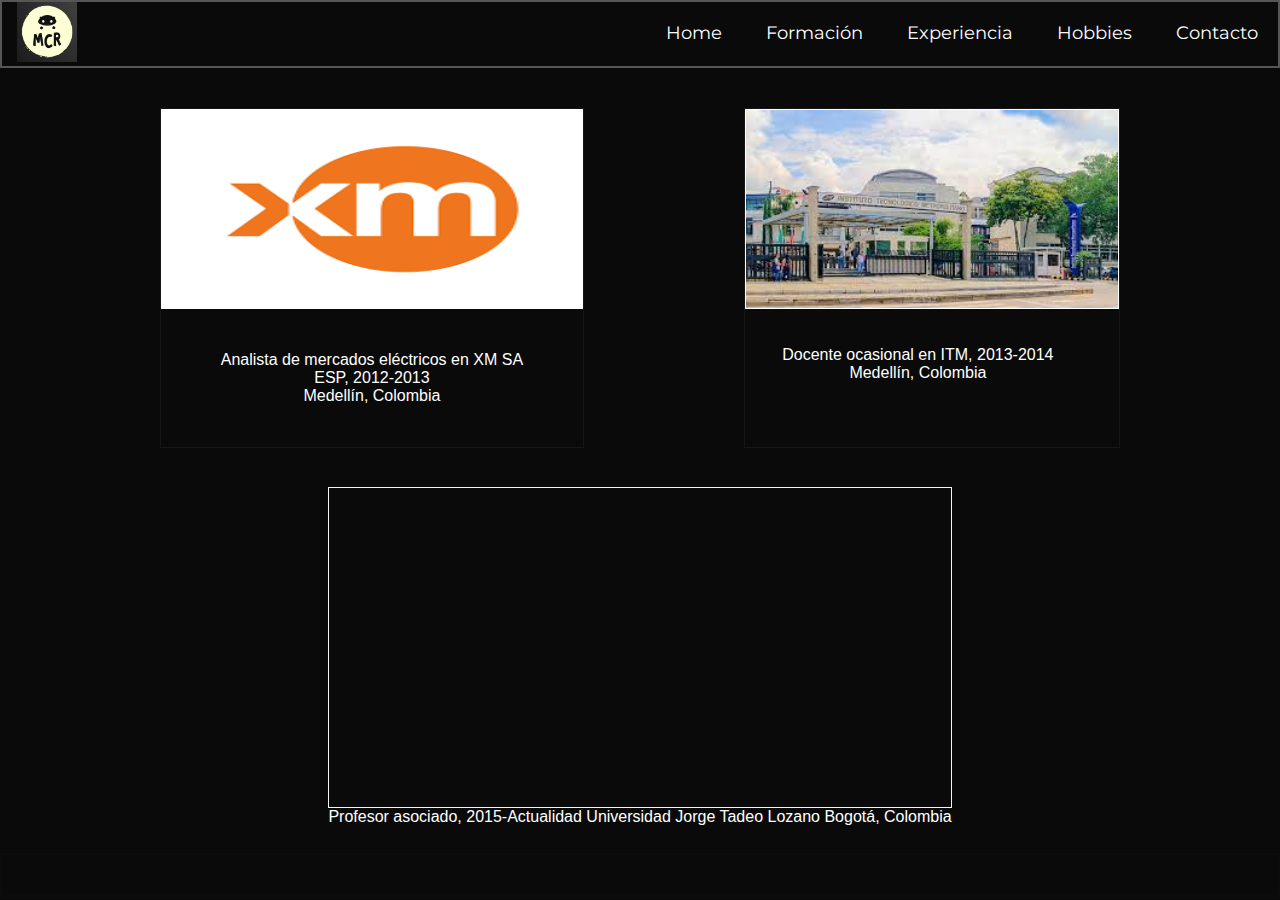
<file: desafio7/pages/experiencia.html>
<!DOCTYPE html>
<html lang="en">
<head>
    <meta charset="UTF-8">
    <meta http-equiv="X-UA-Compatible" content="IE=edge">
    <meta name="viewport" content="width=device-width, initial-scale=1.0">
    <title>Portafolio | Experiencia</title>
    <link rel="stylesheet" href="../css/styles.css"/>
    <link rel="stylesheet" href="https://cdnjs.cloudflare.com/ajax/libs/font-awesome/6.1.1/css/all.min.css" integrity="sha512-KfkfwYDsLkIlwQp6LFnl8zNdLGxu9YAA1QvwINks4PhcElQSvqcyVLLD9aMhXd13uQjoXtEKNosOWaZqXgel0g==" crossorigin="anonymous" referrerpolicy="no-referrer" />
    <link rel="stylesheet" href="../css/styles2.css">
    <meta name="keywords" content="ingeniera, docente, investigadora">
    <meta name="description" content="Profesional en modelado y simulación con experiencia en investigación, docencia y gestión busca empleo">

</head>
<body>
    <header>
        <div>
            <img src="../img/logo.jpg" class="logo" alt="logo" width="60px"/>
        </div>
        

    <nav>
        <li>
            <a href="../index.html">
                Home
            </a>
        </li>
        <li>
            <a href="formacion.html">
                Formación
            </a>
        </li>
        <li>
            <a href="experiencia.html">
                Experiencia
            </a>
        </li>

        <li>
            <a href="hobbies.html">
                Hobbies
            </a>
        </li>
        <li>
            <a href="contacto.html">
                Contacto
            </a>
        </li>
    </nav>
    </header>

    <main>
    <div class="experiencia1">
        <article class="galeria">
            <img src="../img/xm.png" class="img-itm" alt="xm" />
            <span class="color-f4">
                Analista de mercados eléctricos en XM SA ESP, 2012-2013
                <br>
                Medellín, Colombia
            </span>
        </article>
        <article>
            <img src="../img/itm.jfif" class="img-itm2" alt="itm"/>
            <span class="color-f7">
                Docente ocasional en ITM, 2013-2014
                <br>
                Medellín, Colombia
            </span>
        </article>
    </div>

    <div class="experiencia2">
        <article class="galeria">
            <div class="video">
                <iframe width="460" height="315" src="https://www.youtube.com/embed/JS6zyYq7CVU" title="YouTube video player" frameborder="0" allow="accelerometer; autoplay; clipboard-write; encrypted-media; gyroscope; picture-in-picture" allowfullscreen></iframe>
            </div>
        
            <div>
                <p class="color-f7">
                    Profesor asociado, 2015-Actualidad
                  
                    Universidad Jorge Tadeo Lozano
             
                    Bogotá, Colombia
                </p>
            </div>
        
      
        </article> 
    </div>
    </main>


    <footer>
        <a href = "https://www.instagram.com/castanedariascos"   target="_blank"><i class="fa-brands fa-instagram"></i></a>
        <a href = "https://www.linkedin.com/in/monica-castaneda-riascos-b5663847/"   target="_blank"><i class="fa-brands fa-linkedin-in"></i></a>
        <a href = "https://www.researchgate.net/profile/Monica-Castaneda-2"   target="_blank"><i class="fa-brands fa-researchgate"></i></a>
    </footer>




</body>
</html>
</file>
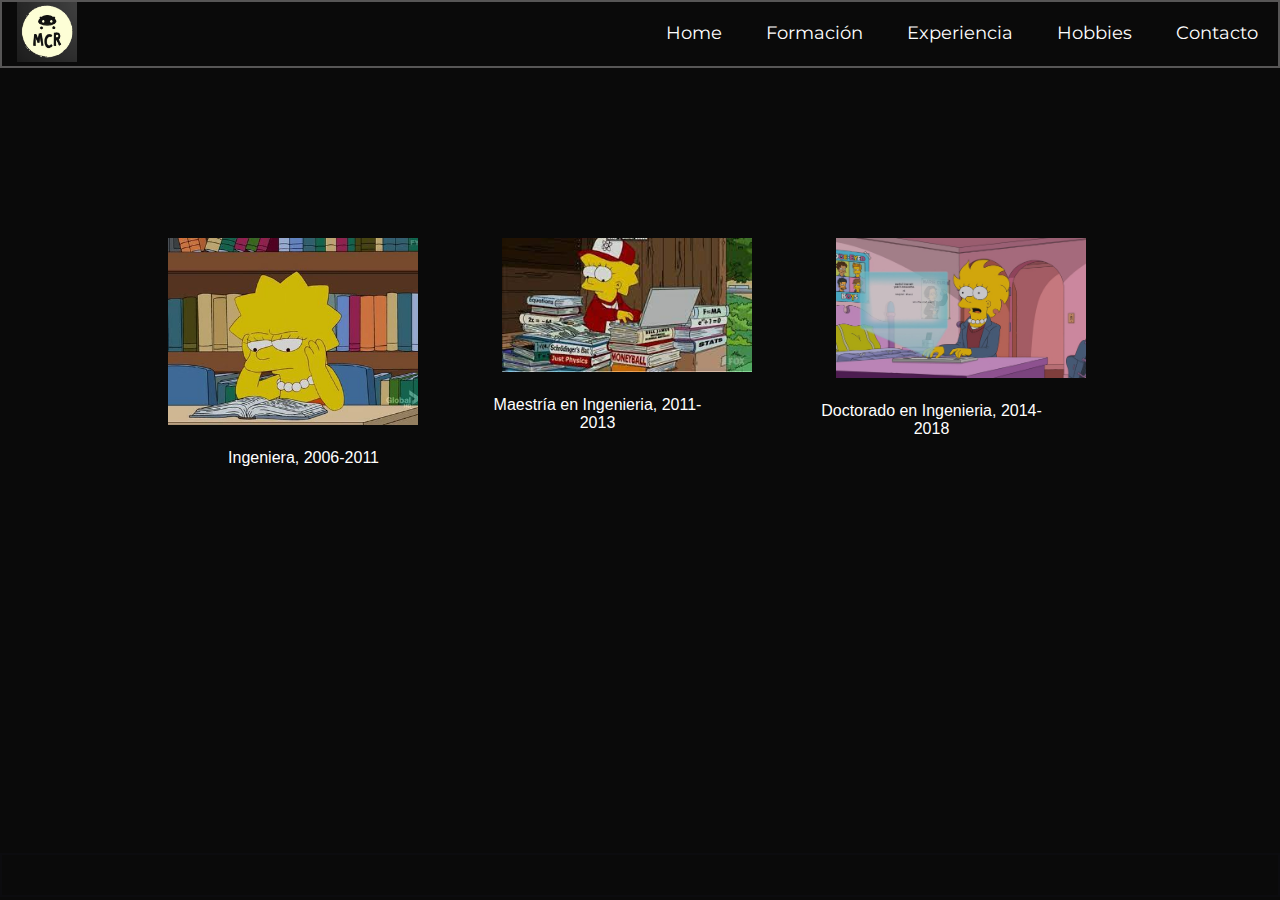
<file: desafio7/pages/formacion.html>
<!DOCTYPE html>
<html lang="en">
<head>
    <meta charset="UTF-8">
    <meta http-equiv="X-UA-Compatible" content="IE=edge">
    <meta name="viewport" content="width=device-width, initial-scale=1.0">
    <title>Portafolio | Formacion</title>
    <link rel="stylesheet" href="../css/styles.css"/>
    <link rel="stylesheet" href="https://cdnjs.cloudflare.com/ajax/libs/font-awesome/6.1.1/css/all.min.css" integrity="sha512-KfkfwYDsLkIlwQp6LFnl8zNdLGxu9YAA1QvwINks4PhcElQSvqcyVLLD9aMhXd13uQjoXtEKNosOWaZqXgel0g==" crossorigin="anonymous" referrerpolicy="no-referrer" />
    <meta name="keywords" content="ingeniera, docente, investigadora">
    <meta name="description" content="Profesional en modelado y simulación con experiencia en investigación, docencia y gestión busca empleo">

</head>
<body>
    <header>
        <div>
            <img src="../img/logo.jpg" class="logo" alt="logo" width="60px"/>
        </div>
    <nav>
        <li>
            <a href="../index.html">
                Home
            </a>
        </li>
        <li>
            <a href="formacion.html">
                Formación
            </a>
        </li>
        <li>
            <a href="experiencia.html">
                Experiencia
            </a>
        </li>

        <li>
            <a href="hobbies.html">
                Hobbies
            </a>
        </li>
        <li>
            <a href="contacto.html">
                Contacto
            </a>
        </li>
    </nav>
    </header>

    <main>
    <div class="titulos">
        <article>
            <img src="../img/universidad.jpg" alt="pregrado"/>
            <br>
            <span>
                Ingeniera, 2006-2011
            </span>
            
        </article>
        <article>
            <img src="../img/maestria.jfif" alt="maestria"/>
            <br>
            <span>
                Maestría en Ingenieria, 2011-2013
            </span>
            
        </article>
        <article>
            <img src="../img/doctorado.jpg" alt="doctorado"/>
            <br>
            <span>
                Doctorado en Ingenieria, 2014-2018
            </span>
        </article>
    </div>
    </main>

    

    <footer>
        <a href = "https://www.instagram.com/castanedariascos"   target="_blank"><i class="fa-brands fa-instagram"></i></a>
        <a href = "https://www.linkedin.com/in/monica-castaneda-riascos-b5663847/"   target="_blank"><i class="fa-brands fa-linkedin-in"></i></a>
        <a href = "https://www.researchgate.net/profile/Monica-Castaneda-2"   target="_blank"><i class="fa-brands fa-researchgate"></i></a>
    </footer>


</body>
</html>
</file>
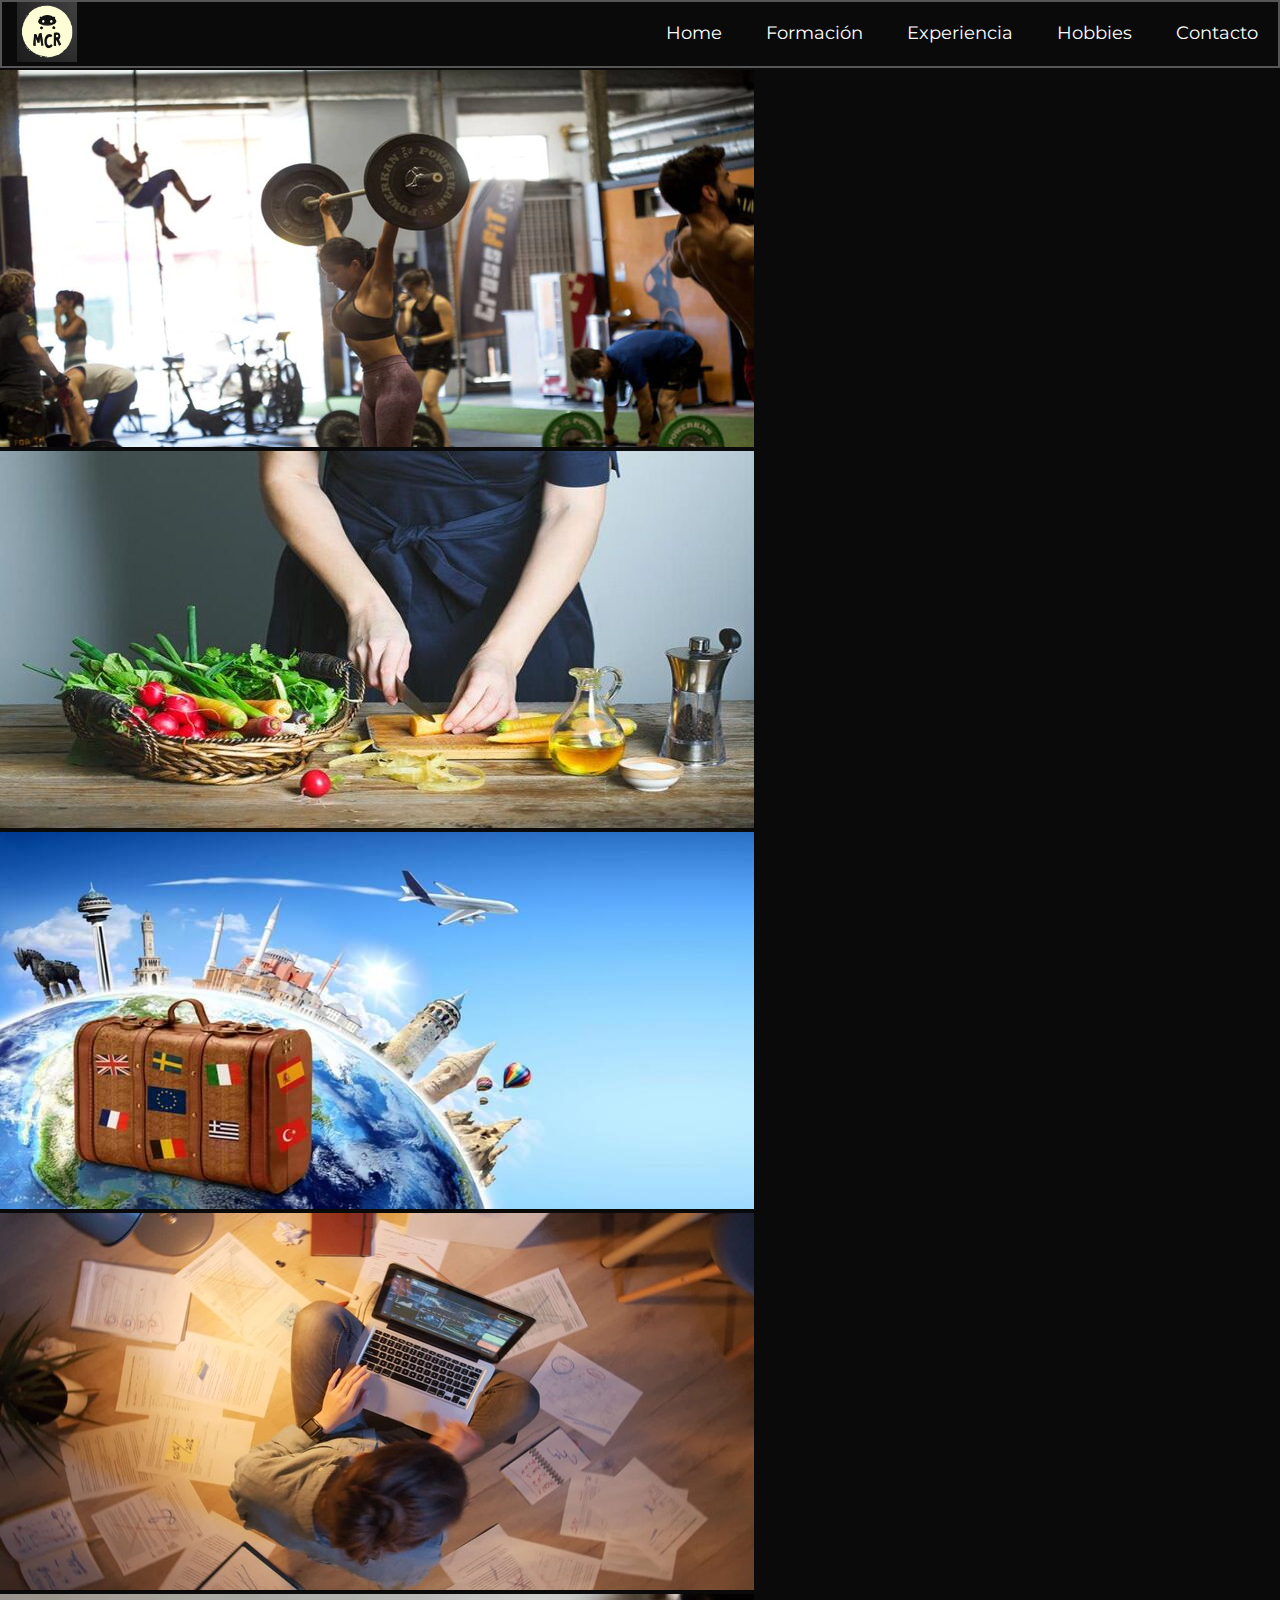
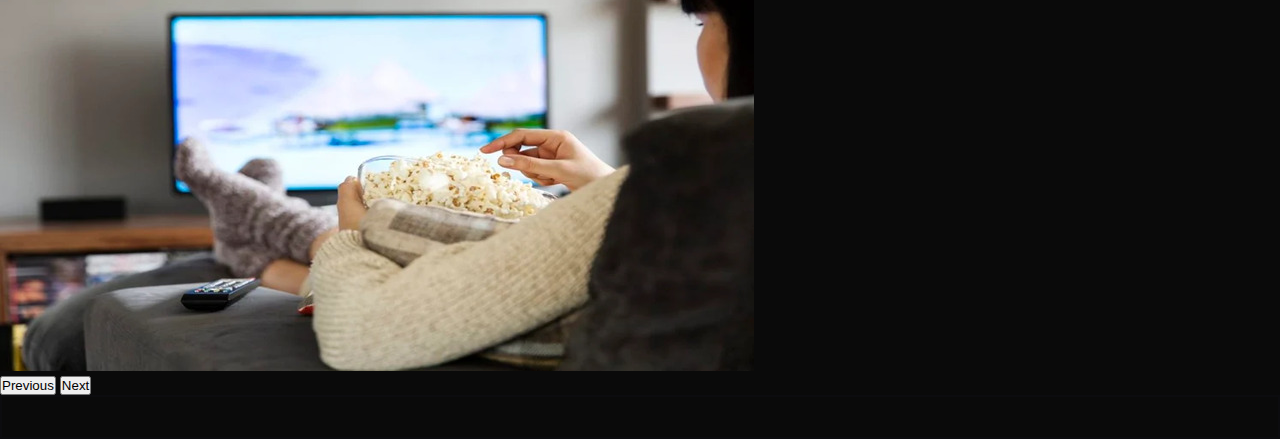
<file: desafio7/pages/hobbies.html>
<!DOCTYPE html>
<html lang="en">
<head>
    <meta charset="UTF-8">
    <meta http-equiv="X-UA-Compatible" content="IE=edge">
    <meta name="viewport" content="width=device-width, initial-scale=1.0">
    <title>Portafolio | Hobbies</title>
    <link rel="stylesheet" href="../css/styles.css"/>
    <link rel="stylesheet" href="https://cdnjs.cloudflare.com/ajax/libs/font-awesome/6.1.1/css/all.min.css" integrity="sha512-KfkfwYDsLkIlwQp6LFnl8zNdLGxu9YAA1QvwINks4PhcElQSvqcyVLLD9aMhXd13uQjoXtEKNosOWaZqXgel0g==" crossorigin="anonymous" referrerpolicy="no-referrer" />
    <link href="https://cdn.jsdelivr.net/npm/bootstrap@5.2.0-beta1/dist/css/bootstrap.min.css" rel="stylesheet" integrity="sha384-0evHe/X+R7YkIZDRvuzKMRqM+OrBnVFBL6DOitfPri4tjfHxaWutUpFmBp4vmVor" crossorigin="anonymous">
    <meta name="keywords" content="ingeniera, docente, investigadora">
    <meta name="description" content="Profesional en modelado y simulación con experiencia en investigación, docencia y gestión busca empleo">

</head>
<body>
    <header>
        <div>
            <img src="../img/logo.jpg" class="logo" alt="logo" width="60px"/>
        </div>
    <nav>
        <li>
            <a href="../index.html">
                Home
            </a>
        </li>
        <li>
            <a href="formacion.html">
                Formación
            </a>
        </li>
        <li>
            <a href="experiencia.html">
                Experiencia
            </a>
        </li>

        <li>
            <a href="hobbies.html">
                Hobbies
            </a>
        </li>
        <li>
            <a href="contacto.html">
                Contacto
            </a>
        </li>
    </nav>
    </header>



    <div id="carouselExampleControls" class="carousel slide" data-bs-ride="carousel">
        <div class="carousel-inner">
          <div class="carousel-item active">
            <img src="../img/crossfit.jpg" class="d-block w-100" alt="hobbie1"
            >
          </div>
          <div class="carousel-item">
            <img src="../img/cocinar.jpg" class="d-block w-100" alt="hobbie2"
            >
          </div>
          <div class="carousel-item">
            <img src="../img/viajar.jpeg" class="d-block w-100" alt="hobbie3"
            >
          </div>
          <div class="carousel-item">
            <img src="../img/estudiar.jpg" class="d-block w-100" alt="hobbie4"
            >
          </div>
          <div class="carousel-item">
            <img src="../img/peliculas.jpg" class="d-block w-100" alt="hobbie5"
           >
          </div>
        </div>
        <button class="carousel-control-prev" type="button" data-bs-target="#carouselExampleControls" data-bs-slide="prev">
          <span class="carousel-control-prev-icon" aria-hidden="true"></span>
          <span class="visually-hidden">Previous</span>
        </button>
        <button class="carousel-control-next" type="button" data-bs-target="#carouselExampleControls" data-bs-slide="next">
          <span class="carousel-control-next-icon" aria-hidden="true"></span>
          <span class="visually-hidden">Next</span>
        </button>
      </div>

    





    <footer>
        <a href = "https://www.instagram.com/castanedariascos"   target="_blank"><i class="fa-brands fa-instagram"></i></a>
        <a href = "https://www.linkedin.com/in/monica-castaneda-riascos-b5663847/"   target="_blank"><i class="fa-brands fa-linkedin-in"></i></a>
        <a href = "https://www.researchgate.net/profile/Monica-Castaneda-2"   target="_blank"><i class="fa-brands fa-researchgate"></i></a>
    </footer>

    <script src="https://cdn.jsdelivr.net/npm/bootstrap@5.2.0-beta1/dist/js/bootstrap.bundle.min.js" integrity="sha384-pprn3073KE6tl6bjs2QrFaJGz5/SUsLqktiwsUTF55Jfv3qYSDhgCecCxMW52nD2" crossorigin="anonymous"></script>

</body>
</html>
</file>
<file: desafio7/css/styles.css>
@import url('https://fonts.googleapis.com/css2?family=Montserrat:wght@100&display=swap');

* { 
    margin: 0;
    padding:0;
    box-sizing: border-box;

}

body {
   
    background-color: rgb(10, 10, 10);
    font-family:'Montserrat',sans-serif;
}

main {
    background-image: url;
    height:87vh;
    width:100%;
    display:inline-block;
    justify-content: center;
    background-color: rgb(10, 10, 10);
}


h1 {
    font-family:'Trebuchet MS', 'Lucida Sans Unicode', 'Lucida Grande', 'Lucida Sans', Arial, sans-serif;
  
    color:white;
}

p {
    font-family:'Trebuchet MS', 'Lucida Sans Unicode', 'Lucida Grande', 'Lucida Sans', Arial, sans-serif;
    color:white;
}



header {
    background-color: rgb(10, 10, 10);
    width: 100%;
    display: flex;
    justify-content: space-between;
    margin-bottom: 2px;
    border: 2px solid rgb(87, 86, 86);
}

header nav {
    display:inline-block;
    
}

header nav li {
    display: inline-block;
    margin:20px;
}

header nav li a {
    color: white;
    text-decoration: none;
    font-family:'Montserrat';
    font-size:large;

 
}

header nav li a:hover {
    color: rgb(199, 182, 182);
    font-size:larger;
}

footer {
    background-color: rgb(10, 10, 10);
    border: 2px solid rgb(12, 12, 15);
    display: flex;
    justify-content: right;
    width:100%;
}

footer a {
    margin: 20px;
}

footer a i {
    width: 40px;
}

.main_btn {
    border-radius: 10px;
    background-color: aquamarine;
    color: black;
    font-size:larger;
    font-weight: bold;
    text-decoration: none;
    text-align: center;
    animation-name: crecer;
    animation-duration:3s;
}

@keyframes crecer{
    0%{
        transform:scale(1);
    }
    50%{
        transform:scale(1.4);
    }
    100%{
        transform:scale(1);
    }
}



.main_div2_index {
    text-align: center;
    margin:10%;
    animation-name: movertexto;
    animation-duration:3s;
}

@keyframes movertexto{
    0%{
        transform:scale(1);
    }
    50%{
        transform:scale(1.2);
    }
    100%{
        transform:scale(1);
    }
}


.main_div1_index {
    margin:10%;
   
}


.main_div1_index img{
    width:300px;
    vertical-align:middle;
    float:right;
    transition: all .3s;
   
}


.main_div1_index img:hover{
    transform: translate(2%);
    opacity:0.5;
}



.main_index {
    display:grid;
    grid-template-columns:1fr 2fr;
    justify-content: stretch;
    align-items: center;
    gap: 20px;
    animation-name:mianimacion;
    animation-duration:10s;
    
}


@keyframes mianimacion{

    0% {background: grey}
    50% {background: rgba(0, 0, 0, 0.692)}
    100% {background: rgba(10, 10, 10, 10)}
}


.titulos {
    width: 70%;
    margin:10%;
    display:grid;
    grid-template-columns: 1fr 1fr 1fr;
    gap: 4px;
}
.titulos article {
    float:left;
    justify-content: center;
    width: 70%;
    margin: 20px;
}

.titulos article span{
    text-align: center;
    float:right;
}
.titulos article img {
    width:250px;
    margin:20px;
    animation-name: moverimgformacion;
    animation-duration:3s;
}

@keyframes moverimgformacion{
    0%{
        transform:scale(1);
    }
    50%{
        transform:scale(1.2);
    }
    100%{
        transform:scale(1);
    }
}




.titulos article span {
    text-align: center;
    color:white;
    font-family: 'Trebuchet MS', 'Lucida Sans Unicode', 'Lucida Grande', 'Lucida Sans', Arial, sans-serif;

}



.hobbies {
    display: flex;
    justify-content: left;
    margin:2%;
}
.hobbies div {
   width: 20%;
   margin:2%;
}

.hobbies div img {
    width: 200px;
    animation-name: moverimghobbies;
    animation-duration:3s;
}

@keyframes moverimghobbies{
    0%{
        transform:scale(1);
    }
    50%{
        transform:scale(1.3);
    }
    100%{
        transform:scale(1);
    }
}

.datos {
    display: flex;
    align-content: center;

}

.datos p {
    display: flex;
    align-content: center;
    color: white;
    font-family:'Trebuchet MS', 'Lucida Sans Unicode', 'Lucida Grande', 'Lucida Sans', Arial, sans-serif;
    margin-left:35%;
    animation:jello;
    animation-duration:2s;
}

.formulario {
    font-family:'Trebuchet MS', 'Lucida Sans Unicode', 'Lucida Grande', 'Lucida Sans', Arial, sans-serif;
    color: white;
    margin-left:35%;
    margin-top: 2.5%;
   
}

.formulario label{
    width: 30%;
    border: 1px black;
}

@media (max-width: 650px) {
    .main_index {
        display:grid;
        grid-template-columns:1fr;
        justify-content: stretch;
        align-items: center;
        gap: 20px;
    }
}

@media (max-width: 950px) {
    main {
        background-image: url;
        height:100%;
        width:100%;
        display:inline-block;
        justify-content: center;
        
    }
    .titulos {
        width: 70%;
        margin:10%;
        display:grid;
        grid-template-columns: 1fr 1fr;
        gap: 4px;
    }
    .titulos article {
        float:right;
        justify-content:center;
        width: 40%;
        margin: 20px;
    }


}
@media (max-width: 750px) {
    main {
        background-image: url;
        height:100%;
        width:100%;
        display:inline-block;
        justify-content: center;
        
    }
    .titulos {
        width: 70%;
        margin:10%;
        display:grid;
        grid-template-columns: 1fr;
        gap: 4px;
    }
    .titulos article {
        float:right;
        justify-content:center;
        width: 40%;
        margin: 20px;
    }
    
}

.imagen1{
    width: 50px;
}


.logo {
    margin-left:25%
}

.btn--colorido {
    display: inline-block;
    padding: 10px;
    width: 45%;
    color: black;
    border: 2px solid black;
    border-radius: 25px;
    text-decoration: none;
    font-family: sans-serif;
    background: aquamarine;
  }
</file>
<file: desafio7/css/styles2.css>
.experiencia1 {
  width: 100%;
  display: flex;
  justify-content: space-evenly;
  margin-bottom: 3%;
  margin-top: 3%;
}
.experiencia1 article {
  border: solid 1px rgb(23, 22, 22);
}
.experiencia1 article span {
  text-align: right;
  color: white;
  font-family: "Trebuchet MS", "Lucida Sans Unicode", "Lucida Grande", "Lucida Sans", Arial, sans-serif;
  float: left;
  text-align: center;
  margin: 10%;
}
.experiencia1 article img {
  display: flex;
  justify-content: center;
  width: 100%;
  height: 200px;
}
.experiencia1 article img:hover {
  transform: translate(2%);
  opacity: 0.5;
}

.experiencia2 article {
  text-align: center;
  display: grid;
  justify-content: center;
  color: white;
  font-family: "Trebuchet MS", "Lucida Sans Unicode", "Lucida Grande", "Lucida Sans", Arial, sans-serif;
}
.experiencia2 article p {
  width: 100%;
  margin-right: 10%;
}

.video {
  width: 100%;
  border: 1px solid whitesmoke;
}

/*Mapa*/
.color-f1 {
  color: rgb(10, 10, 10);
}

.color-f2 {
  color: black;
}

.color-f3 {
  color: grey;
}

.color-f4 {
  color: green;
}

.color-f5 {
  color: violet;
}

.color-f6 {
  color: rgb(12, 12, 12);
}

.color-f7 {
  color: white;
}

/*Mapget*/
.box-muestra {
  background-color: white;
}

.galeria {
  background: rgb(10, 10, 10);
}

/*extend*/
.img-itm, .img-itm2 {
  width: 100%;
  height: 100px;
  border: 1px solid white;
}

.img-itm2 {
  display: block;
}

/*mixin*/
.btn--colorido {
  display: inline-block;
  padding: 10px;
  width: 25%;
  color: black;
  border: 2px solid black;
  border-radius: 25px;
  text-decoration: none;
  font-family: sans-serif;
  background: aquamarine;
}

/*# sourceMappingURL=styles2.css.map */
</file>
